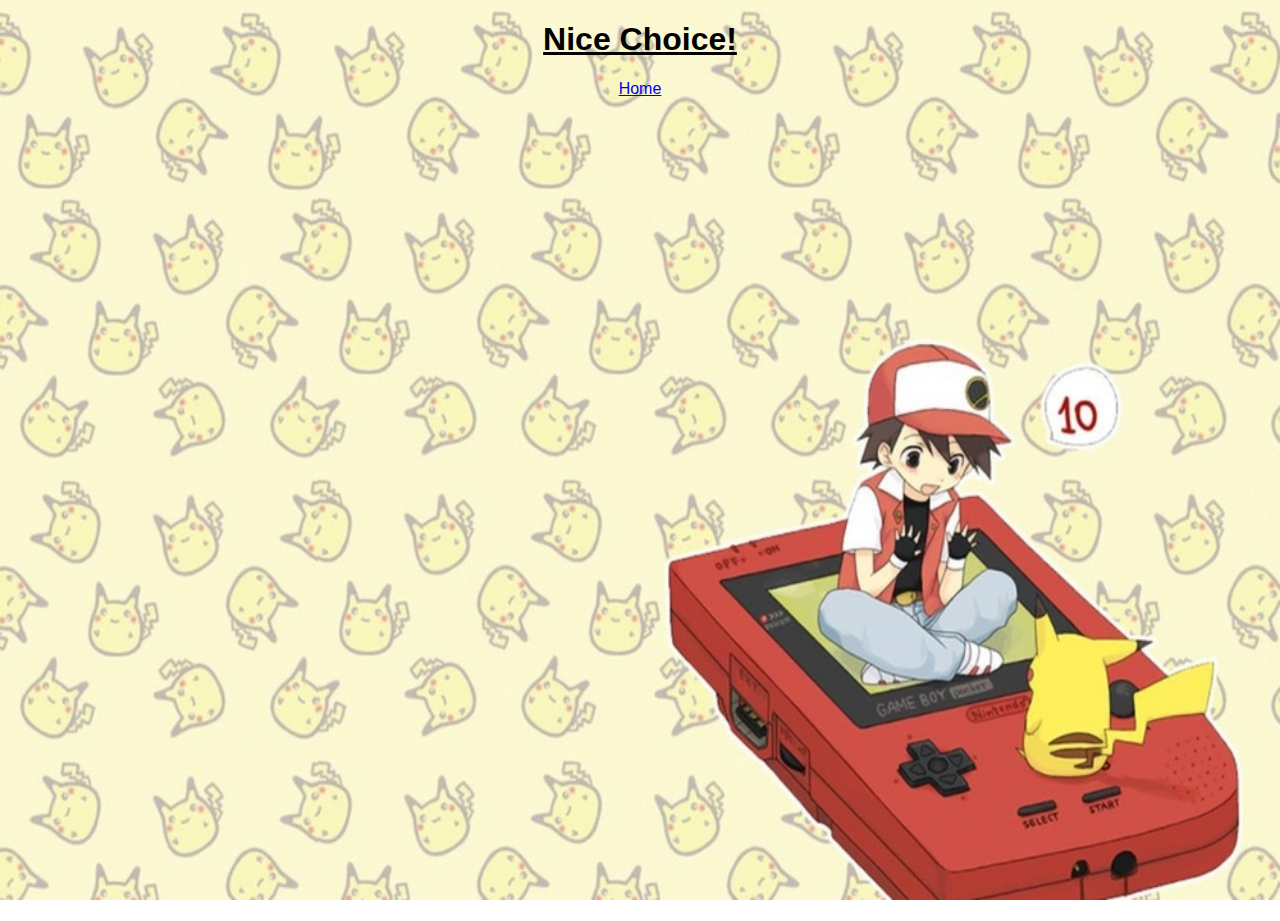
<file: choice.html>
<!DOCTYPE html>
<html>
<head>
  <link rel="stylesheet" type="text/css" href="styles.css">
  <title>Trainer Submit</title>
</head>
<body>
  <h2>Nice Choice!</h2>
  <a href="index.html">Home</a>
</body>
</html>
</file>
<file: styles.css>
html {
  height: 100%;
}
body {
  height: 100%;
  background-attachment: fixed;
  background-image: url(pokeBG.jpg);
  background-size: 100% 100%;
  background-repeat: no-repeat;
  text-align: center;
  font-family: sans-serif;
}

div.main{
  position: fixed;
  background-color: white;
  width: 70%;
  height: 100%;
  margin-left: 50%;
  transform: translateX(-50%);
  z-index: -1; 
}

div.block{
  height: 15px;
}

.nav {
  background-color: white;
  position: fixed;
  width: 69%;
  /*border-style: solid;*/
  border-color: black;
  margin-top: -15px;
  padding: 5px;
  margin-left: 50%;
  transform: translateX(-50%);
  border-bottom: solid 1px;
}

.nav table {
  margin-left: auto;
  margin-right: auto;
  width: inherit;
  text-align: center;
  font-size: 0.8em;
  text-transform: uppercase;
}

.nav th {
  width: 25%;
  border-right: solid black;
  border-right-width: 1px;
}
.nav th:last-child {
  border-right: none;
}

h1 {
  padding-top: 5px;
  margin-top: 10px;
  
}

h2{
    display: block;
    font-size: 2.0em;
    margin-top: 0.67em;
    margin-bottom: 0.67em;
    margin-left: 0;
    margin-right: 0;
    font-weight: bold;
    text-decoration: underline;
}

h3 {
    text-decoration: underline;
}

p {
  margin: 10px;
}

.image_source {
  font-size: 0.5em;
}

#home_sub {
  font-size: 1.5em;
}

.p_head {
  text-align: left;
  width: 65%;
  text-align: left;
  margin-left: auto;
  margin-right: auto;
}

#pokemain {
  margin-left: 3%;
  width: 68%;
}

#ABM {
  margin-left: 3%;
  width: 68%;
}

.trainer {
  width: 30%;
}

#gen {
  margin-left: 3%;
  width: 68%;
}

table.body {
  margin-left: auto;
  margin-right: auto;
  border-style: solid;
  border-width: 1px;
}

table.body td {
  border-style: solid;
  border-width: 1px;
  border-collapse: collapse;
}
table.body th {
  border-style: solid;
  border-width: 1px;
  border-collapse: collapse;
}

form {
  margin-bottom: 10px;
}


@media screen and (max-width: 450px) {

  h1 {
    font-size: 1.25em;
  }
}

a:visited {
    color: red;
}
</file>
